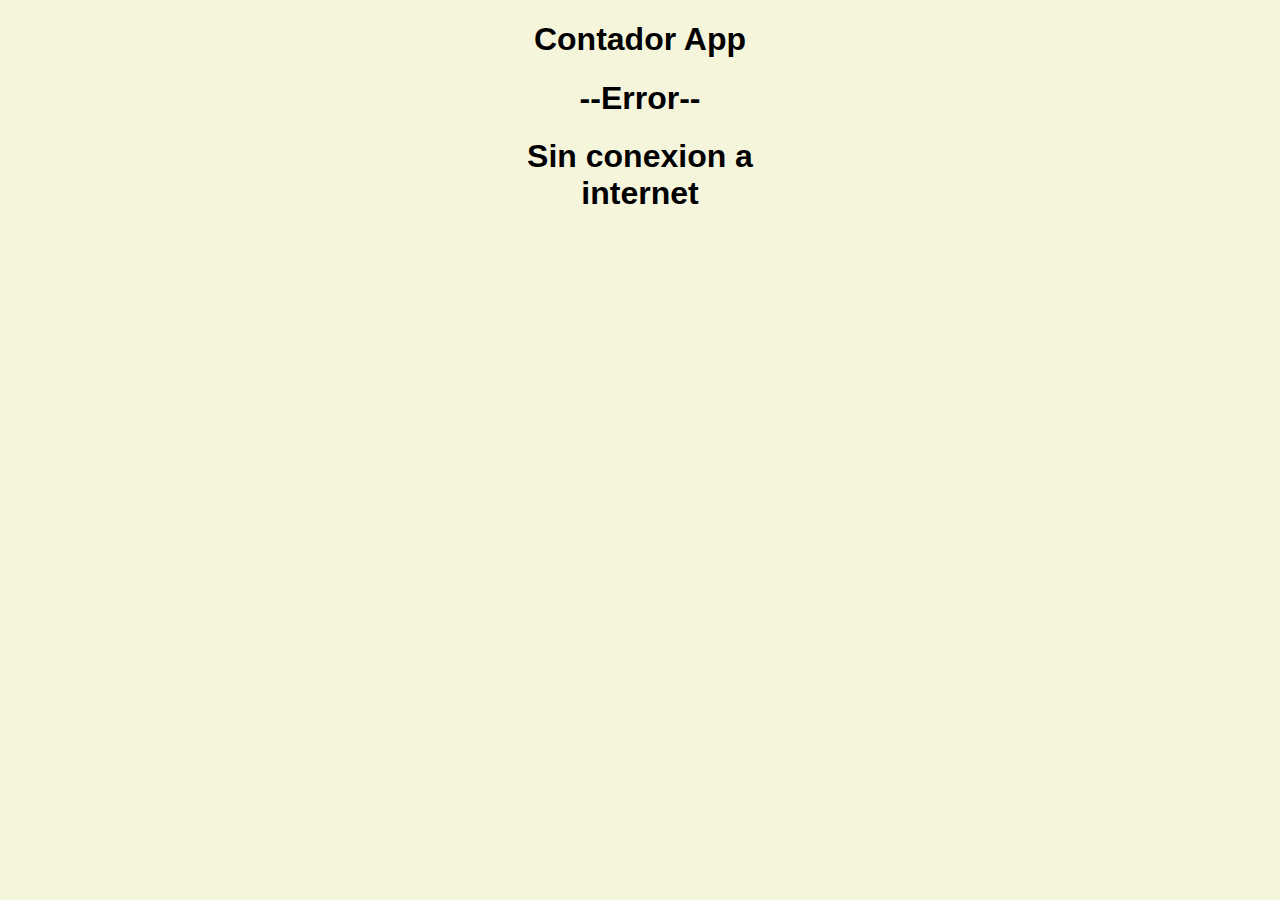
<file: pages/fallback.html>
<!DOCTYPE html>
<html lang="es">

<head>
    <meta charset="UTF-8">
    <meta http-equiv="X-UA-Compatible" content="IE=edge">
    <meta name="viewport" content="width=device-width, initial-scale=1.0">

    <meta name="description" content="Aplicacion contador en tiempo real - Vue 3">

    <!--Metadata para PWA-->
    <!--Color para barra de estado Android-->
    <meta name="theme-color" content="#41b883">
    <!--Optimización de SEO-->
    <meta name="MobileOptimized" content="width">
    <meta name="HandheldFriendly" content="true">
    <!--Modoficar barra de estado en iOS-->
    <meta name="mobile-web-app-capable" content="yes">
    <meta name="apple-mobile-web-app-status-bar-style" content="black-translucent">

    <title>Contador App - No cache</title>

    <!--Iconos-->
    <link rel="shortcut icon" href="../img/favicon.png" type="image/png">
    <link rel="apple-touch-icon" href="../img/favicon.png">
    <link rel="apple-touch-startup-image" href="../img/favicon.png">

    <!-- Estilos -->
    <link rel="stylesheet" href="https://necolas.github.io/normalize.css/8.0.1/normalize.css">
    <link rel="stylesheet" href="./css/style.css">

</head>

<body>
    <div id="app" class="app">
        <h1>Contador App</h1>
        <h1>--Error--</h1>
        <h1>Sin conexion a internet</h1>
    </div>

</body>

</html>
</file>
<file: pages/css/style.css>
@import url('https://fonts.googleapis.com/css2?family=Roboto+Condensed&display=swap');
html,
body {
    background-color: #f5f5dc;
    text-align: center;
    font-family: 'Roboto Condensed', sans-serif;
    font-size: 16px;
    padding: 0;
    margin: 0;
}

#app {
    position: absolute;
    left: 50%;
    width: 340px;
    margin-left: -170px;
}

#title {
    text-align: center;
    color: black;
    background-color: red;
    padding: 1rem;
    border-radius: 1rem;
}

.area {
    width: 100%;
    height: 200px;
    border-radius: 1rem;
    border-color: black;
}

.vcss {
    width: 97%;
    margin-bottom: 10px;
}
</file>
